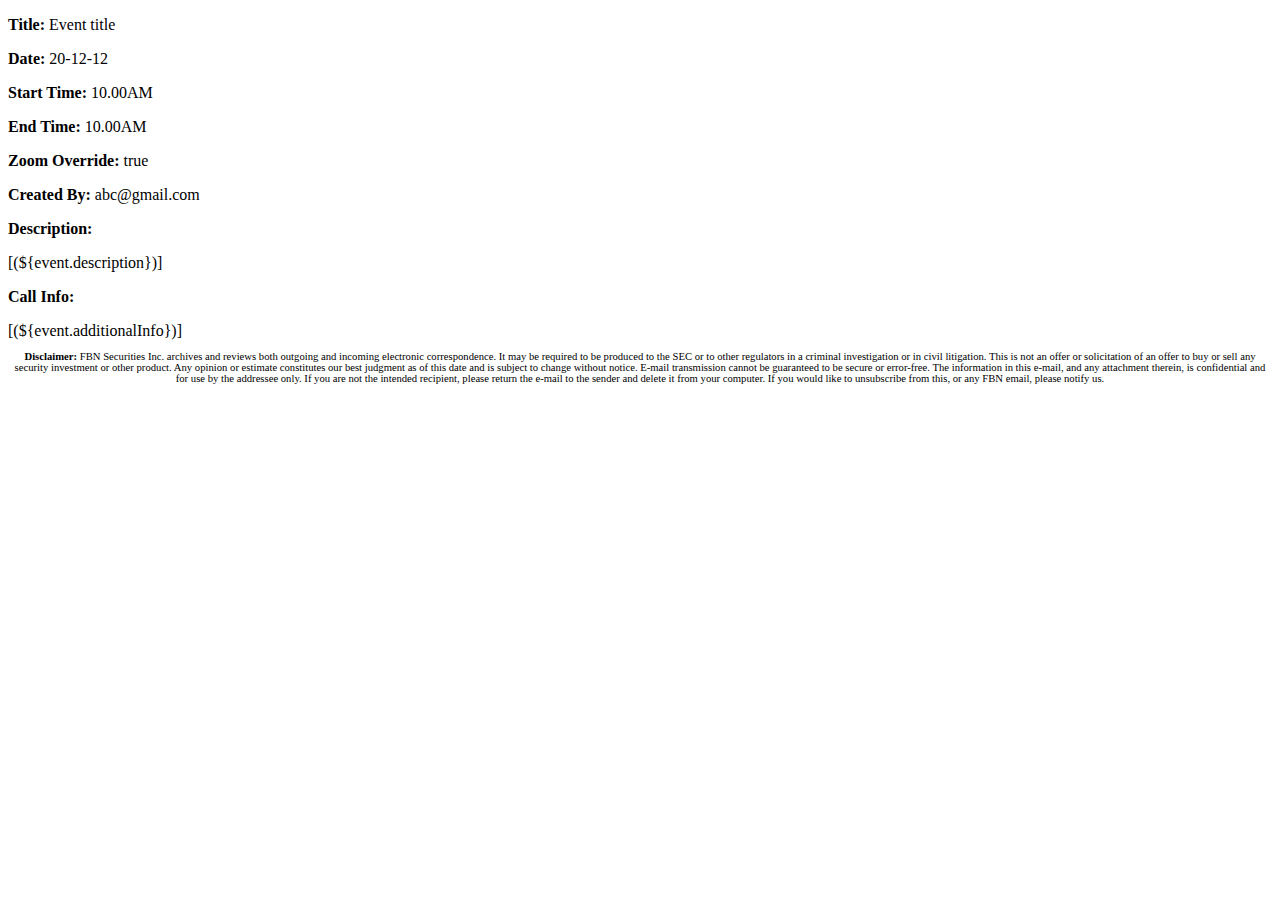
<file: src/main/resources/templates/event.html>
<!DOCTYPE html>
<html lang="en" xmlns:th="http://www.thymeleaf.org" xmlns:xsi="http://www.w3.org/2001/XMLSchema-instance"
      xsi:schemaLocation="http://www.thymeleaf.org">
<p><b>Title:&nbsp;</b><span th:text="${event.title}">Event title</span></p>
<p><b>Date:&nbsp;</b><span th:text="${event.date}">20-12-12</span></p>
<p><b>Start Time:&nbsp;</b><span th:text="${event.startTime}">10.00AM</span></p>
<p><b>End Time:&nbsp;</b><span th:text="${event.endTime}">10.00AM</span></p>
<p><b>Zoom Override:&nbsp;</b><span th:text="${event.zoomOverride}">true</span></p>
<p><b>Created By:&nbsp;</b><span th:text="${event.createdBy}">abc@gmail.com</span></p>

<p><b>Description:&nbsp;</b></p>
[(${event.description})]

<p><b>Call Info:&nbsp;</b></p>
[(${event.additionalInfo})]

<div style="left:0;bottom:0;width:100%;font-size: 8pt;"><p style="text-align:center;"><span style="font-weight: bold">Disclaimer: </span>
    FBN Securities Inc. archives and reviews both outgoing and incoming electronic correspondence. It may be required to
    be produced to the SEC or to other regulators in a criminal investigation or in civil litigation. This is not an
    offer or solicitation of an offer to buy or sell any security investment or other product. Any opinion or estimate
    constitutes our best judgment as of this date and is subject to change without notice. E-mail transmission cannot be
    guaranteed to be secure or error-free. The information in this e-mail, and any attachment therein, is confidential
    and for use by the addressee only. If you are not the intended recipient, please return the e-mail to the sender and
    delete it from your computer. If you would like to unsubscribe from this, or any FBN email, please notify us.</p>
</div>
</html>
</file>
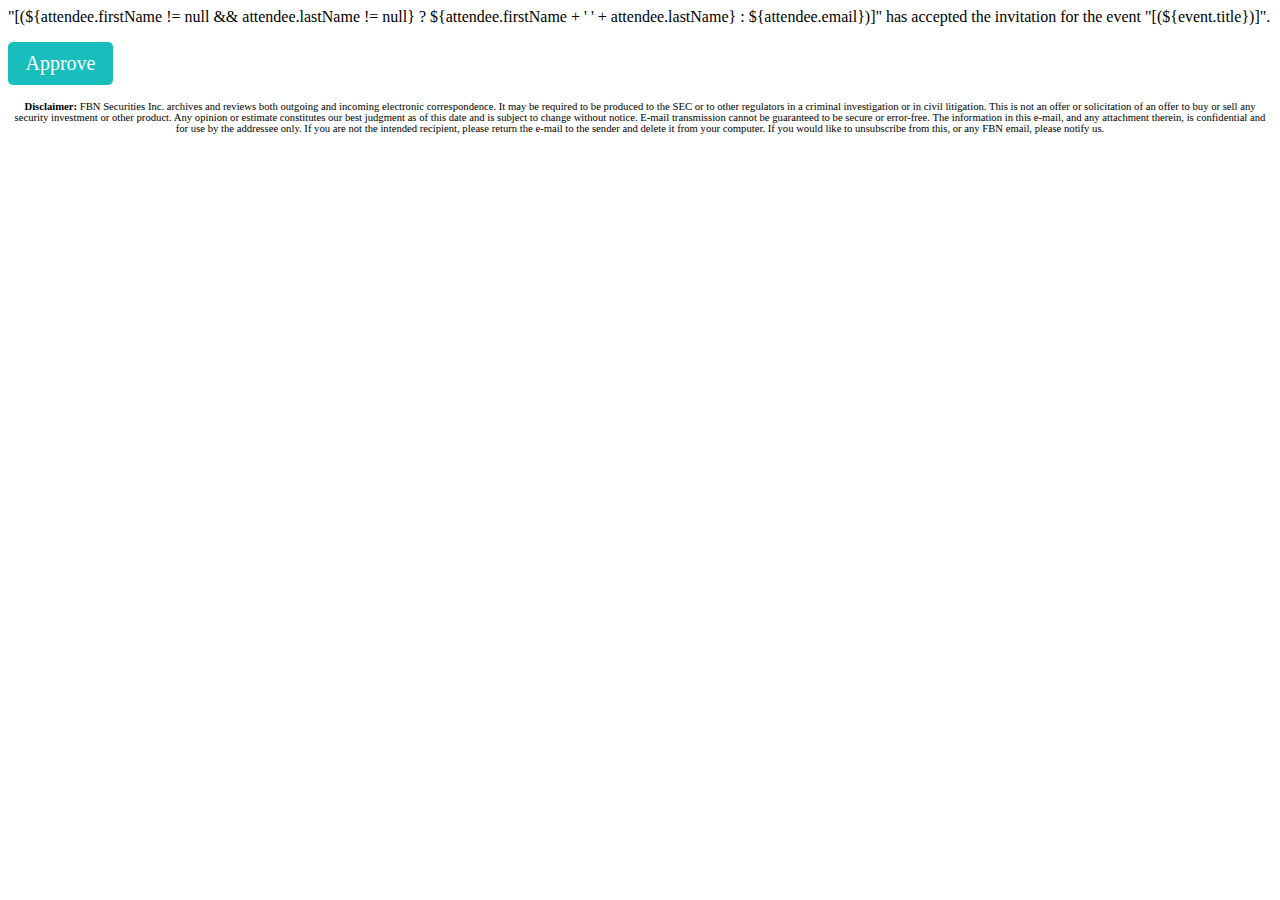
<file: src/main/resources/templates/rsvp-alert.html>
<!DOCTYPE html>
<html lang="en" xmlns:th="http://www.thymeleaf.org" xmlns:xsi="http://www.w3.org/2001/XMLSchema-instance"
      xsi:schemaLocation="http://www.thymeleaf.org">
"[(${attendee.firstName != null && attendee.lastName != null} ? ${attendee.firstName + ' ' + attendee.lastName} : ${attendee.email})]" has accepted the invitation for the event "[(${event.title})]".
<p style="-ms-text-size-adjust: 100%;-webkit-text-size-adjust: 100%;">
    <a th:href="${url}" class="btn btn-primary"
       style="-ms-text-size-adjust: 100%;-webkit-text-size-adjust: 100%;text-decoration: none;color: #ffffff;padding: 10px 15px;display: inline-block;border-radius: 5px;background: #17bebb;font-size: 15pt;text-align: center; width: 75px;">Approve</a>
</p>
<div style="left:0;bottom:0;width:100%;font-size: 8pt;"><p style="text-align:center;"><span style="font-weight: bold">Disclaimer: </span>
    FBN Securities Inc. archives and reviews both outgoing and incoming electronic correspondence. It may be required to
    be produced to the SEC or to other regulators in a criminal investigation or in civil litigation. This is not an
    offer or solicitation of an offer to buy or sell any security investment or other product. Any opinion or estimate
    constitutes our best judgment as of this date and is subject to change without notice. E-mail transmission cannot be
    guaranteed to be secure or error-free. The information in this e-mail, and any attachment therein, is confidential
    and for use by the addressee only. If you are not the intended recipient, please return the e-mail to the sender and
    delete it from your computer. If you would like to unsubscribe from this, or any FBN email, please notify us.</p>
</div>
</html>
</file>
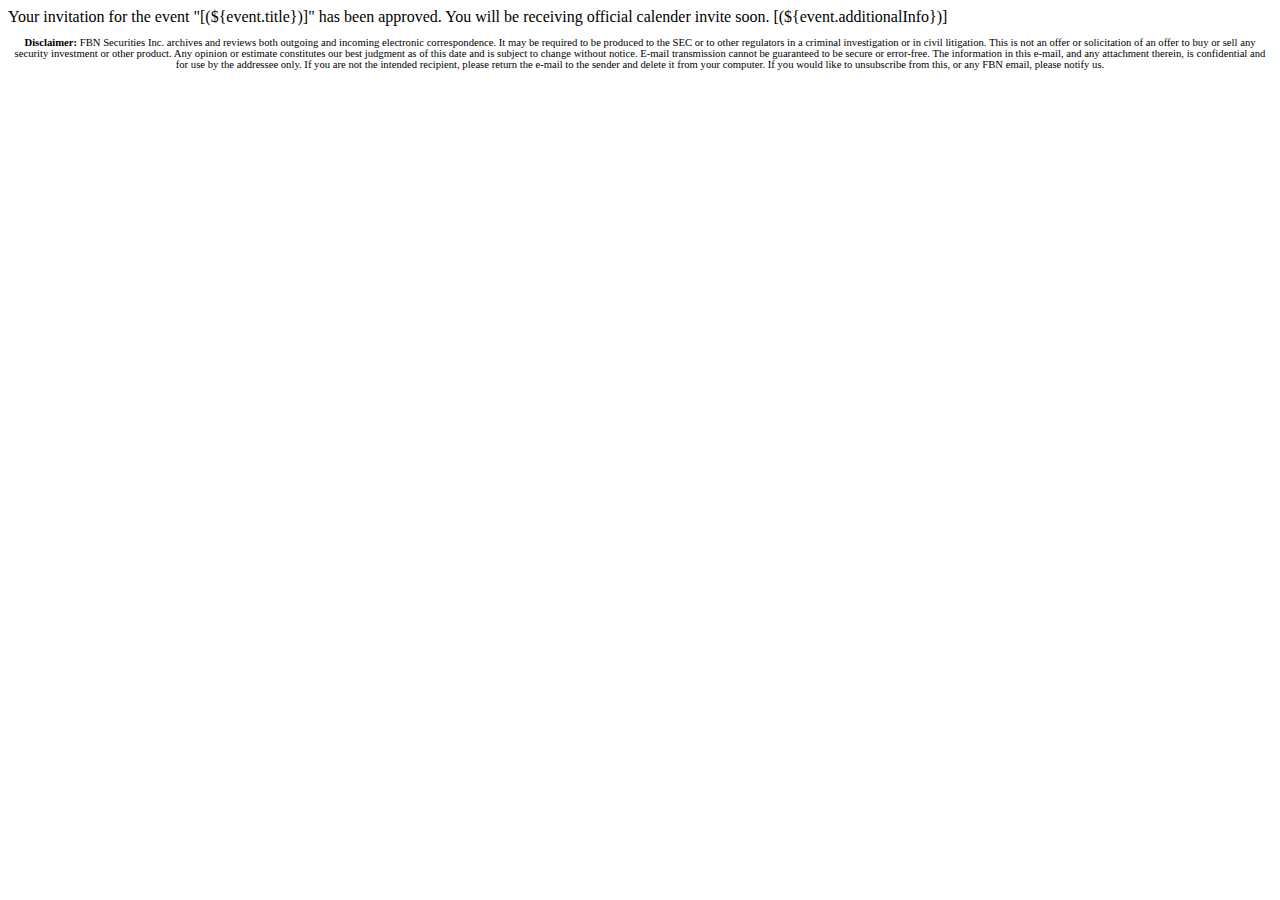
<file: src/main/resources/templates/rsvp-approved.html>
<!DOCTYPE html>
<html lang="en" xmlns:th="http://www.thymeleaf.org" xmlns:xsi="http://www.w3.org/2001/XMLSchema-instance"
      xsi:schemaLocation="http://www.thymeleaf.org ">
<body>
<span>Your invitation for the event "[(${event.title})]" has been approved.</span>
<span th:if="!event.zoomOverride">You will be receiving official calender invite soon.</span>

[(${event.additionalInfo})]

<div style="left:0;bottom:0;width:100%;font-size: 8pt;"><p style="text-align:center;"><span
        style="font-weight: bold">Disclaimer: </span>
    FBN Securities Inc. archives and reviews both outgoing and incoming electronic correspondence. It may be required to
    be produced to the SEC or to other regulators in a criminal investigation or in civil litigation. This is not an
    offer or solicitation of an offer to buy or sell any security investment or other product. Any opinion or estimate
    constitutes our best judgment as of this date and is subject to change without notice. E-mail transmission cannot be
    guaranteed to be secure or error-free. The information in this e-mail, and any attachment therein, is confidential
    and for use by the addressee only. If you are not the intended recipient, please return the e-mail to the sender and
    delete it from your computer. If you would like to unsubscribe from this, or any FBN email, please notify us.</p>
</div>
</body>
</html>
</file>
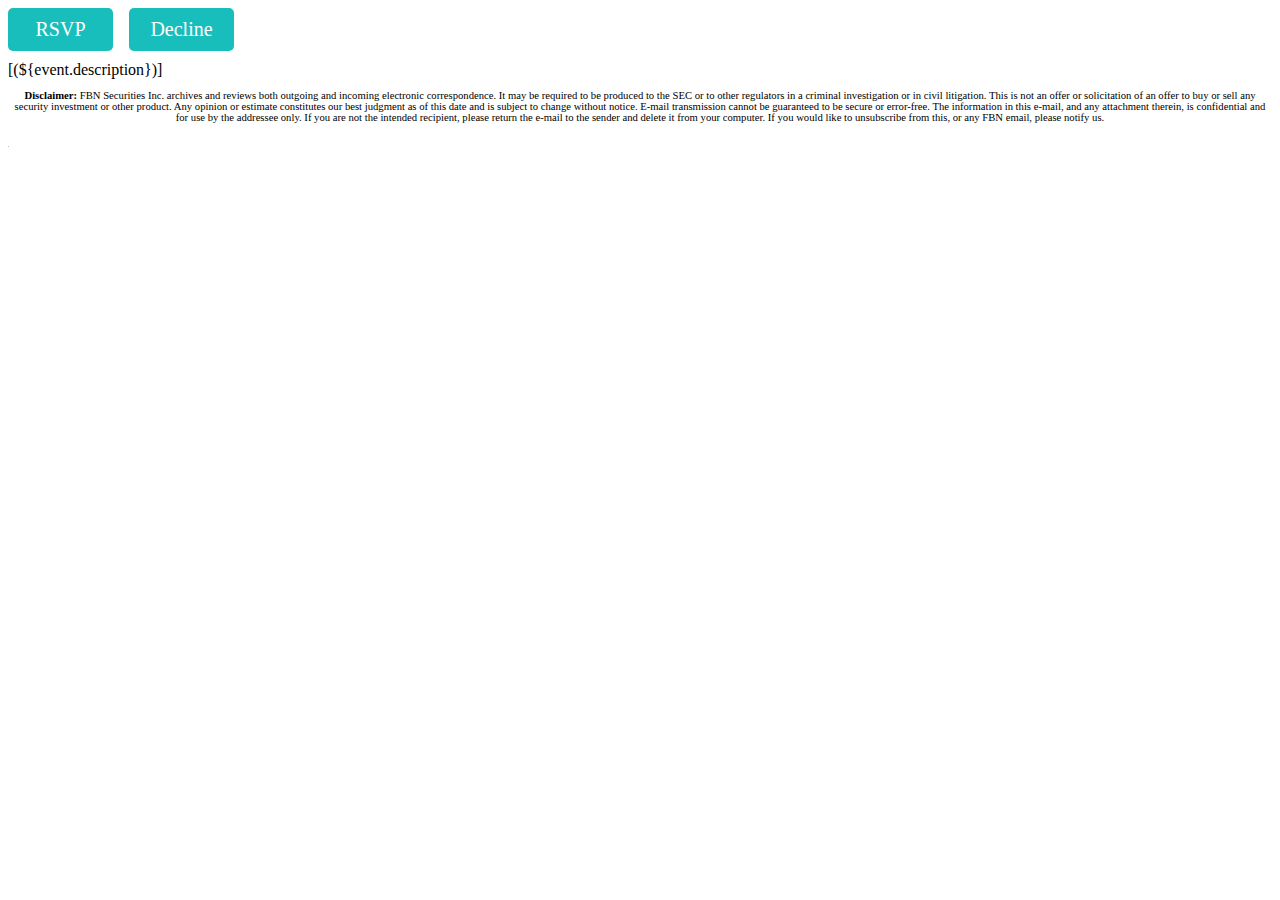
<file: src/main/resources/templates/rsvp-invitation.html>
<!DOCTYPE html>
<html lang="en" xmlns:th="http://www.thymeleaf.org" xmlns:xsi="http://www.w3.org/2001/XMLSchema-instance"
      xsi:schemaLocation="http://www.thymeleaf.org ">
<body>
<div style="margin-bottom: 10px">
    <p style="-ms-text-size-adjust: 100%;-webkit-text-size-adjust: 100%;display: inline;">
        <a th:href="${url}+'/accept'" class="btn btn-primary"
           style="-ms-text-size-adjust: 100%;-webkit-text-size-adjust: 100%;text-decoration: none;color: #ffffff;padding: 10px 15px;display: inline-block;border-radius: 5px;background: #17bebb;font-size: 15pt;text-align: center; width: 75px;">RSVP</a>
    </p>
    <p th:if="${decline}"
       style="-ms-text-size-adjust: 100%;-webkit-text-size-adjust: 100%;display: inline;margin-left: 12px">
        <a th:href="${url}+'/decline'" class="btn btn-primary"
           style="-ms-text-size-adjust: 100%;-webkit-text-size-adjust: 100%;text-decoration: none;color: #ffffff;padding: 10px 15px;display: inline-block;border-radius: 5px;background: #17bebb;font-size: 15pt;text-align: center; width: 75px;">Decline</a>
    </p>
</div>
[(${event.description})]
<div style="left:0;bottom:0;width:100%;font-size: 8pt;"><p style="text-align:center;"><span
        style="font-weight: bold">Disclaimer: </span>
    FBN Securities Inc. archives and reviews both outgoing and incoming electronic correspondence. It may be required to
    be produced to the SEC or to other regulators in a criminal investigation or in civil litigation. This is not an
    offer or solicitation of an offer to buy or sell any security investment or other product. Any opinion or estimate
    constitutes our best judgment as of this date and is subject to change without notice. E-mail transmission cannot be
    guaranteed to be secure or error-free. The information in this e-mail, and any attachment therein, is confidential
    and for use by the addressee only. If you are not the intended recipient, please return the e-mail to the sender and
    delete it from your computer. If you would like to unsubscribe from this, or any FBN email, please notify us.</p>
</div>
<img th:src="${trackUrl}" src="../copyright.png" style="display: inline-block" title="©" alt="©" height="1px"
     width="1px"/>
</body>
</html>
</file>
